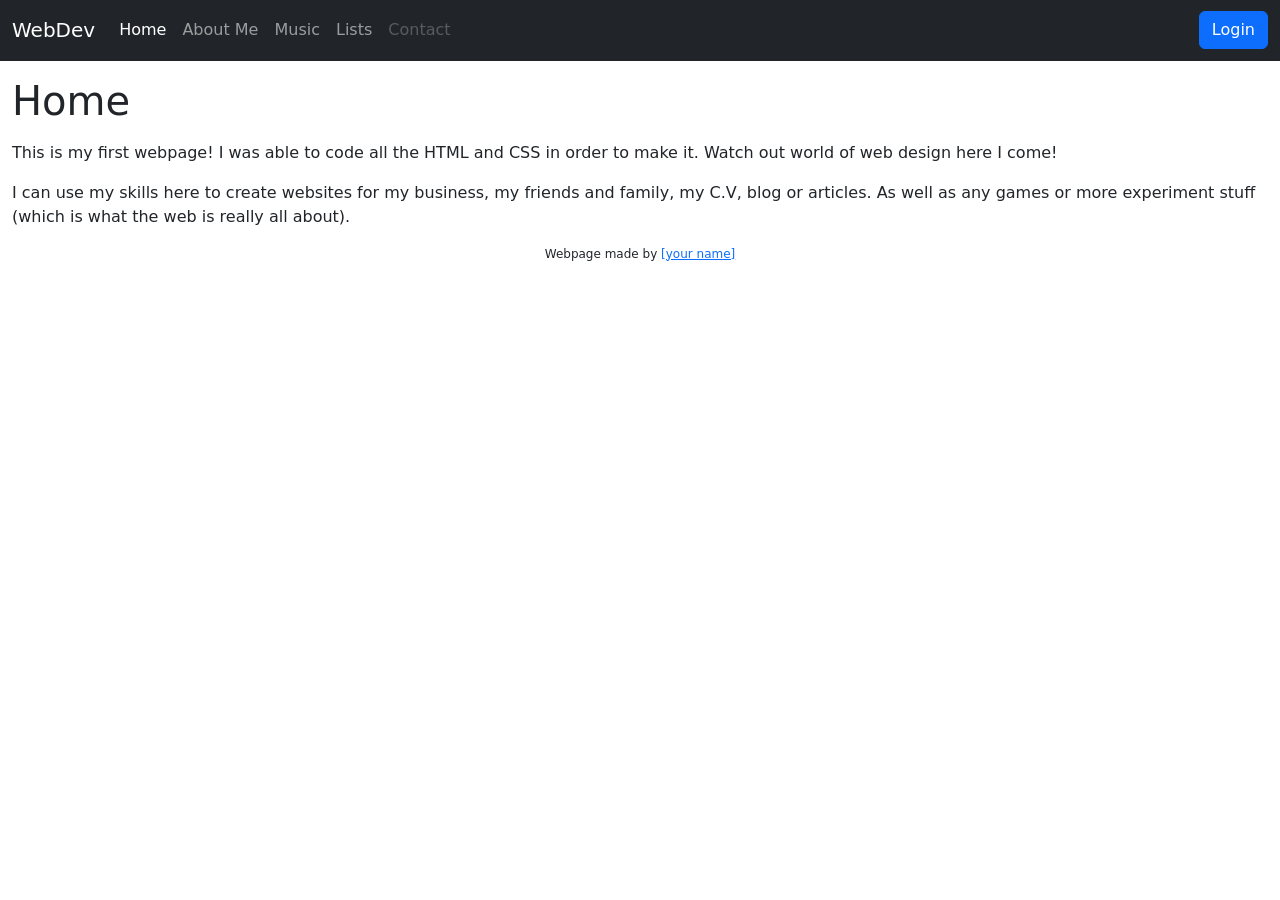
<file: Version 3/user39/index.html>
<!DOCTYPE html>
<html lang="en">
<!--Version 3.0
        Name:
        Date Completed:
    -->

<head>
<title>Web Dev User 39</title>
  <link rel="icon" type="image/x-icon" href="images/favicon.ico">
    <title>Web Dev User ## </title>

    <!-- Meta -->
    <meta charset="utf-8">
    <meta http-equiv="X-UA-Compatible" content="IE=edge">
    <meta name="viewport" content="width=device-width, initial-scale=1, shrink-to-fit=no">
    <meta name="description" content="SHS WebDev Version 3.0">

    <!-- CSS -->
    <!-- Bootstrap -->
    <link rel="stylesheet" href="https://cdnjs.cloudflare.com/ajax/libs/bootstrap/5.3.2/css/bootstrap.css">
    <!-- Font Awesome -->
    <link rel="stylesheet" href="https://cdnjs.cloudflare.com/ajax/libs/font-awesome/6.5.1/css/all.min.css">
    <!-- Animate -->
    <link rel="stylesheet" href="https://cdnjs.cloudflare.com/ajax/libs/animate.css/3.7.2/animate.min.css">
    <!-- Custom -->
    <link rel="stylesheet" href="CSS/style.css">

    <!-- JavaScript -->
    <!-- These are needed to get the responsive menu to work -->
    <script src="https://cdnjs.cloudflare.com/ajax/libs/jquery/3.7.1/jquery.min.js"></script>
    <script src="https://cdnjs.cloudflare.com/ajax/libs/popper.js/2.11.8/umd/popper.min.js"></script>
    <script src="https://cdnjs.cloudflare.com/ajax/libs/bootstrap/5.3.2/js/bootstrap.bundle.min.js"></script>

    <!-- Custom styles for this template -->
    <style type="text/css">
        footer {
            font-size: 12px;
            text-align: center;
        }
    </style>
</head>

<body>
    <!---------------------------------- Begin the nav-bar ------------->
    <nav class="navbar navbar-expand-md navbar-dark bg-dark">
        <div class="container-fluid">
            <a href="http://shakonet.isd720.com" class="navbar-brand">WebDev</a>
            <button class="navbar-toggler" type="button" data-bs-toggle="collapse" data-bs-target="#collapsibleNavbar">
                <span class="navbar-toggler-icon"></span>
            </button>

            <div class="collapse navbar-collapse" id="collapsibleNavbar">
                <ul class="navbar-nav me-auto">
                    <!--↓↓↓↓↓↓↓↓↓↓↓↓↓↓↓↓↓↓↓↓↓↓ Edit These Items in your NavBar ↓↓↓↓↓↓↓↓↓↓↓↓↓↓↓-->
                    <li class="nav-item">
                        <a href="index.html" class="nav-link active">Home</a>
                    </li>
                    <li class="nav-item">
                        <a href="aboutMe.html" class="nav-link">About Me</a>
                    </li>
                    <li class="nav-item">
                        <a href="music.html" class="nav-link">Music</a>
                    </li>
                    <li class="nav-item">
                        <a href="list.html" class="nav-link">Lists</a>
                    </li>
                    <li class="nav-item">
                        <a href="mailto:sample@gmail.com?Subject=Hello" class="nav-link disabled" tabindex="-1">Contact</a>
                    </li>
                    <!--↑↑↑↑↑↑↑↑↑↑↑↑↑↑↑↑↑↑↑↑↑↑↑ Edit These Items in your NavBar ↑↑↑↑↑↑↑↑↑↑↑↑↑↑-->
                </ul>
                <form class="d-flex">
                    <button class="btn btn-primary" type="button">Login</button>
                </form>
            </div>
        </div>
    </nav>
    <!---------------------------------- End the nav-bar ------------------------------------->

    <main class="container-fluid mt-3">

        <h1 class="text-left my-3">Home</h1>
        <!-- Edit this line for the title of your page -->

        <!--↓↓↓↓↓↓↓↓↓↓↓↓↓↓↓↓↓↓↓↓↓↓ Put your content below this line ↓↓↓↓↓↓↓↓↓↓↓↓↓↓↓↓↓↓↓↓↓↓-->
        <p>

            This is my first webpage! I was able to code all the HTML and CSS in order to make it. Watch out world of web design here I come!
        </p>
        <p>

            I can use my skills here to create websites for my business, my friends and family, my C.V, blog or articles. As well as any games or more experiment stuff (which is what the web is really all about).
        </p>
    </main>
    <!--↑↑↑↑↑↑↑↑↑↑↑↑↑↑↑↑↑↑↑↑↑↑ Make sure all your content is above this line ↑↑↑↑↑↑↑↑↑↑↑↑↑↑↑↑↑↑↑↑↑↑-->


    <!---------------------------------- Begin the footer ------------->
    <footer>
        <div>
            Webpage made by <a href="#" target="_blank">[your name]</a>
        </div>
    </footer>
    <!---------------------------------- End the footer ------------->
</body>

</html>
</file>
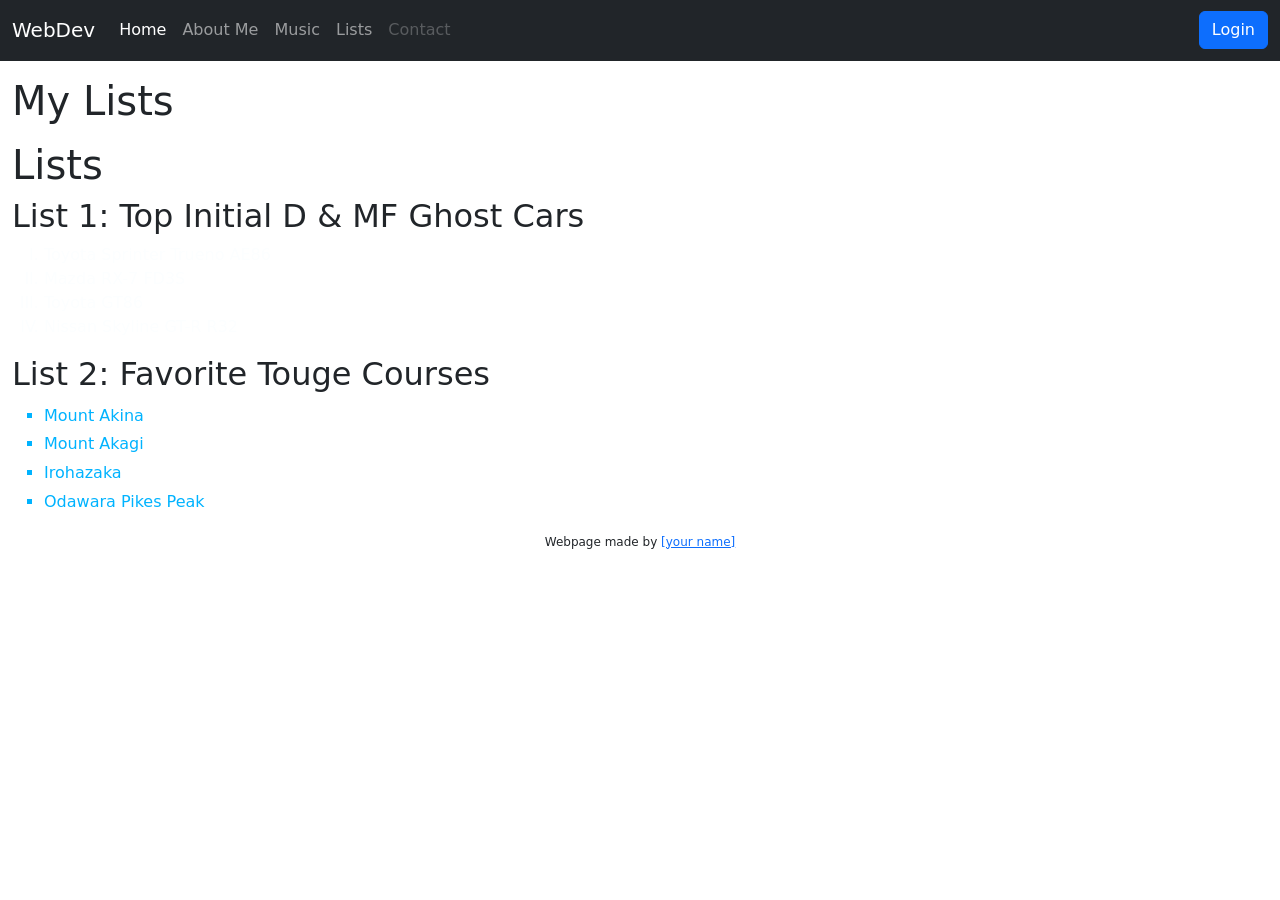
<file: Version 3/user39/list.html>
<!DOCTYPE html>
<html lang="en">
<!--Version 3.0
        Name:
        Date Completed:
    -->

<head>
<title>Web Dev User 39</title>
    <link rel="icon" type="image/x-icon" href="favicon.ico">
    <title>Web Dev User ## </title>

    <!-- Meta -->
    <meta charset="utf-8">
    <meta http-equiv="X-UA-Compatible" content="IE=edge">
    <meta name="viewport" content="width=device-width, initial-scale=1, shrink-to-fit=no">
    <meta name="description" content="SHS WebDev Version 3.0 - Lists">

    <!-- CSS -->
    <!-- Bootstrap -->
    <link rel="stylesheet" href="https://cdnjs.cloudflare.com/ajax/libs/bootstrap/5.3.2/css/bootstrap.css">
    <!-- Font Awesome -->
    <link rel="stylesheet" href="https://cdnjs.cloudflare.com/ajax/libs/font-awesome/6.5.1/css/all.min.css">
    <!-- Animate -->
    <link rel="stylesheet" href="https://cdnjs.cloudflare.com/ajax/libs/animate.css/3.7.2/animate.min.css">
    <!-- Custom -->
    <link rel="stylesheet" href="CSS/style.css">

    <!-- JavaScript -->
    <!-- These are needed to get the responsive menu to work -->
    <script src="https://cdnjs.cloudflare.com/ajax/libs/jquery/3.7.1/jquery.min.js"></script>
    <script src="https://cdnjs.cloudflare.com/ajax/libs/popper.js/2.11.8/umd/popper.min.js"></script>
    <script src="https://cdnjs.cloudflare.com/ajax/libs/bootstrap/5.3.2/js/bootstrap.bundle.min.js"></script>

    <!-- Custom styles for this template -->
    <style type="text/css">
        footer {
            font-size: 12px;
            text-align: center;
        }
    </style>
</head>

<body>
    <!---------------------------------- Begin the nav-bar ------------->
    <nav class="navbar navbar-expand-md navbar-dark bg-dark">
        <div class="container-fluid">
            <a href="http://shakonet.isd720.com" class="navbar-brand">WebDev</a>
            <button class="navbar-toggler" type="button" data-bs-toggle="collapse" data-bs-target="#collapsibleNavbar">
                <span class="navbar-toggler-icon"></span>
            </button>

            <div class="collapse navbar-collapse" id="collapsibleNavbar">
                <ul class="navbar-nav me-auto">
                    <!--↓↓↓↓↓↓↓↓↓↓↓↓↓↓↓↓↓↓↓↓↓↓ Edit These Items in your NavBar ↓↓↓↓↓↓↓↓↓↓↓↓↓↓↓-->
                    <li class="nav-item">
                        <a href="index.html" class="nav-link active">Home</a>
                    </li>
                    <li class="nav-item">
                        <a href="aboutMe.html" class="nav-link">About Me</a>
                    </li>
                    <li class="nav-item">
                        <a href="music.html" class="nav-link">Music</a>
                    </li>
                    <li class="nav-item">
                        <a href="list.html" class="nav-link">Lists</a>
                    </li>
                    <li class="nav-item">
                        <a href="mailto:sample@gmail.com?Subject=Hello" class="nav-link disabled" tabindex="-1">Contact</a>
                    </li>
                    <!--↑↑↑↑↑↑↑↑↑↑↑↑↑↑↑↑↑↑↑↑↑↑↑ Edit These Items in your NavBar ↑↑↑↑↑↑↑↑↑↑↑↑↑↑-->
                </ul>
                <form class="d-flex">
                    <button class="btn btn-primary" type="button">Login</button>
                </form>
            </div>
        </div>
    </nav>
    <!---------------------------------- End the nav-bar ------------->

    <main class="container-fluid mt-3">

        <h1 class="text-left my-3">My Lists</h1>
        <!-- Edit this line for the title of your page -->

        <!--↓↓↓↓↓↓↓↓↓↓↓↓↓↓↓↓↓↓↓↓↓↓ Put your content below this line ↓↓↓↓↓↓↓↓↓↓↓↓↓↓↓↓↓↓↓↓↓↓-->
<h1>Lists</h1>

<h2>List 1: Top Initial D &amp; MF Ghost Cars</h2>
<ol>
    <li>Toyota Sprinter Trueno AE86</li>
    <li>Mazda RX-7 FD3S</li>
    <li>Toyota GT86</li>
    <li>Nissan Skyline GT-R R32</li>
</ol>

<h2>List 2: Favorite Touge Courses</h2>
<ul>
    <li>Mount Akina</li>
    <li>Mount Akagi</li>
    <li>Irohazaka</li>
    <li>Odawara Pikes Peak</li>
</ul>


        <!--↑↑↑↑↑↑↑↑↑↑↑↑↑↑↑↑↑↑↑↑↑↑ Make sure all your content is above this line ↑↑↑↑↑↑↑↑↑-->
    </main>

    <!---------------------------------- Begin the footer ------------->
    <footer>
        <div>
            Webpage made by <a href="#" target="_blank">[your name]</a>
        </div>
    </footer>
    <!---------------------------------- End the footer ------------->
</body>

</html>
</file>
<file: Version 3/user39/CSS/style.css>
table {
	font-family: "Marker Felt", "Comic Sans MS", fantasy;
	color: #660000;
	margin-left: auto;
	margin-right: auto;
	text-align: left;
	border-collapse: collapse;
	border-spacing: 0px;
}

tr {
	border: 1px solid #ffffff;
	text-align: center;
	background-color:#cd9f9f; 
}

th {
	text-align: center;
	color: #ffffff;
	background-color: #b82020;
}
body {
  background-image: url("https://static.wikia.nocookie.net/eurobeat/images/2/2a/Ebk3.jpg/revision/latest?cb=20260307190020");
  background-size: cover;
  background-repeat: no-repeat;
}
ol {
    list-style-type: upper-roman;
    color: #fcfeff;
}

ul {
    list-style-type: square;
    line-height: 1.8;
	color: #00b3ff;
}
</file>
